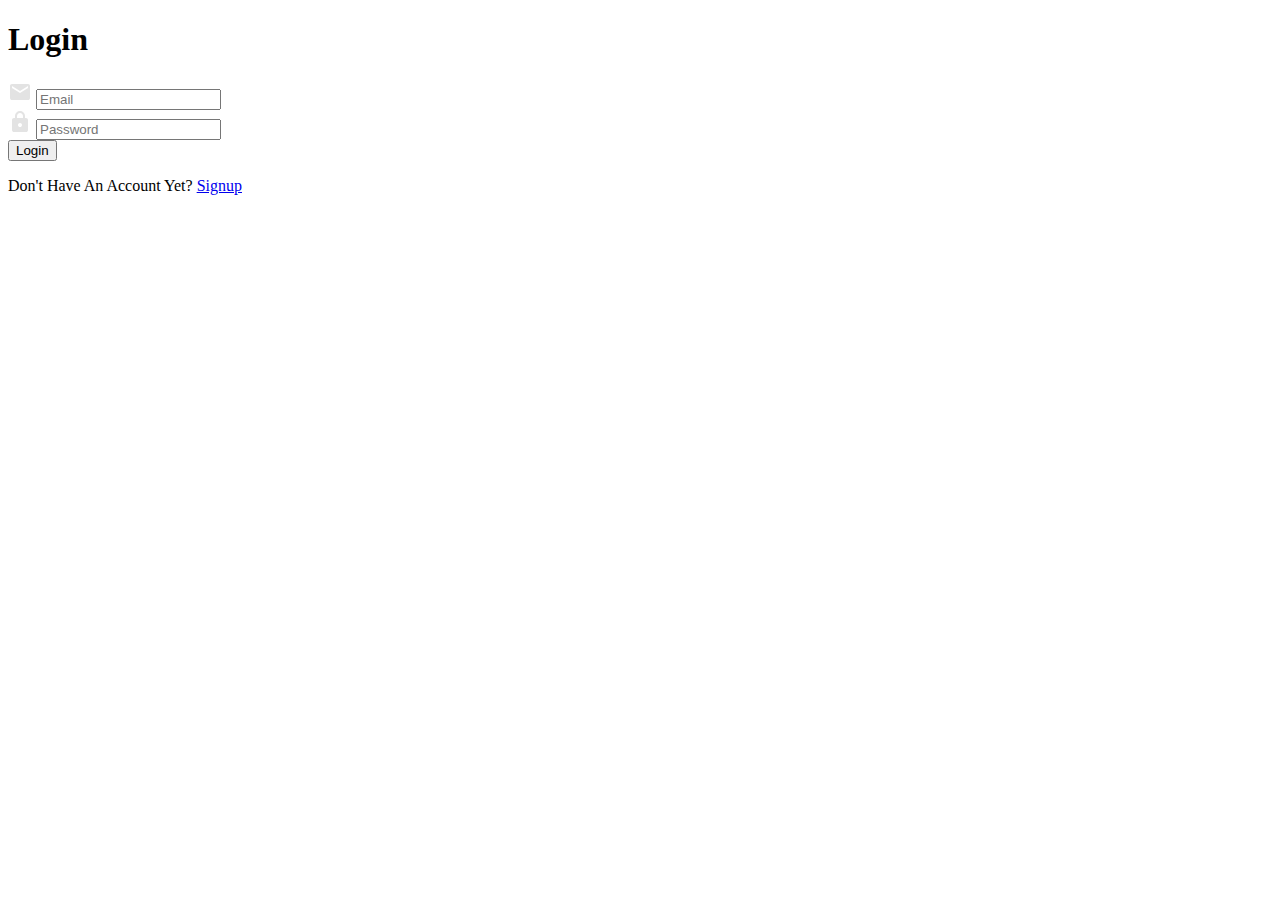
<file: assets/login.html>
<!DOCTYPE html>
<head>
  <title>Oldie Helper</title>
  <link rel="icon" href="./assets/images/Oldie-Helper-Logo.png">
   <meta charset="UTF-8" />
  <meta content="The Best Website For Finding The Right Teens To Help You!" property="og:description" />
  <meta content="../assets/images/Oldie_Helper_Logo.png" property="og:image" />
<!-- Google tag (gtag.js) -->
<script async src="https://www.googletagmanager.com/gtag/js?id=G-T87NVP54ZN"></script>
<script>
  window.dataLayer = window.dataLayer || [];
  function gtag(){dataLayer.push(arguments);}
  gtag('js', new Date());

  gtag('config', 'G-T87NVP54ZN');
</script>
  <link rel="stylesheet" href="./css/style.css">
  <script async src="https://pagead2.googlesyndication.com/pagead/js/adsbygoogle.js?client=ca-pub-2039037816223451"
     crossorigin="anonymous"></script>
</head>
<body>
  <div class="wrapper">
  <h1>Login</h1>
    <form>
   <div>
        <label for="email-input">
          <svg xmlns="http://www.w3.org/2000/svg" height="24px" viewBox="0 -960 960 960" width="24px" fill="#e3e3e3"><path d="M160-160q-33 0-56.5-23.5T80-240v-480q0-33 23.5-56.5T160-800h640q33 0 56.5 23.5T880-720v480q0 33-23.5 56.5T800-160H160Zm320-280 320-200v-80L480-520 160-720v80l320 200Z"/></svg>
        </label>
        <input required type="email" name="email" id="email-input" placeholder="Email">
      </div>
     <div>
        <label for="password-input">
          <svg xmlns="http://www.w3.org/2000/svg" height="24px" viewBox="0 -960 960 960" width="24px" fill="#e3e3e3"><path d="M240-80q-33 0-56.5-23.5T160-160v-400q0-33 23.5-56.5T240-640h40v-80q0-83 58.5-141.5T480-920q83 0 141.5 58.5T680-720v80h40q33 0 56.5 23.5T800-560v400q0 33-23.5 56.5T720-80H240Zm240-200q33 0 56.5-23.5T560-360q0-33-23.5-56.5T480-440q-33 0-56.5 23.5T400-360q0 33 23.5 56.5T480-280ZM360-640h240v-80q0-50-35-85t-85-35q-50 0-85 35t-35 85v80Z"/></svg>
        </label>
        <input required type="password" name="password" id="password-input" placeholder="Password">
      </div>
      <div>
        <button type="submit">Login</button>
      </div>
    </form>
     <p> Don't Have An Account Yet? <a href="./signup.html">Signup</a></p>
  </div>
</body>
</file>
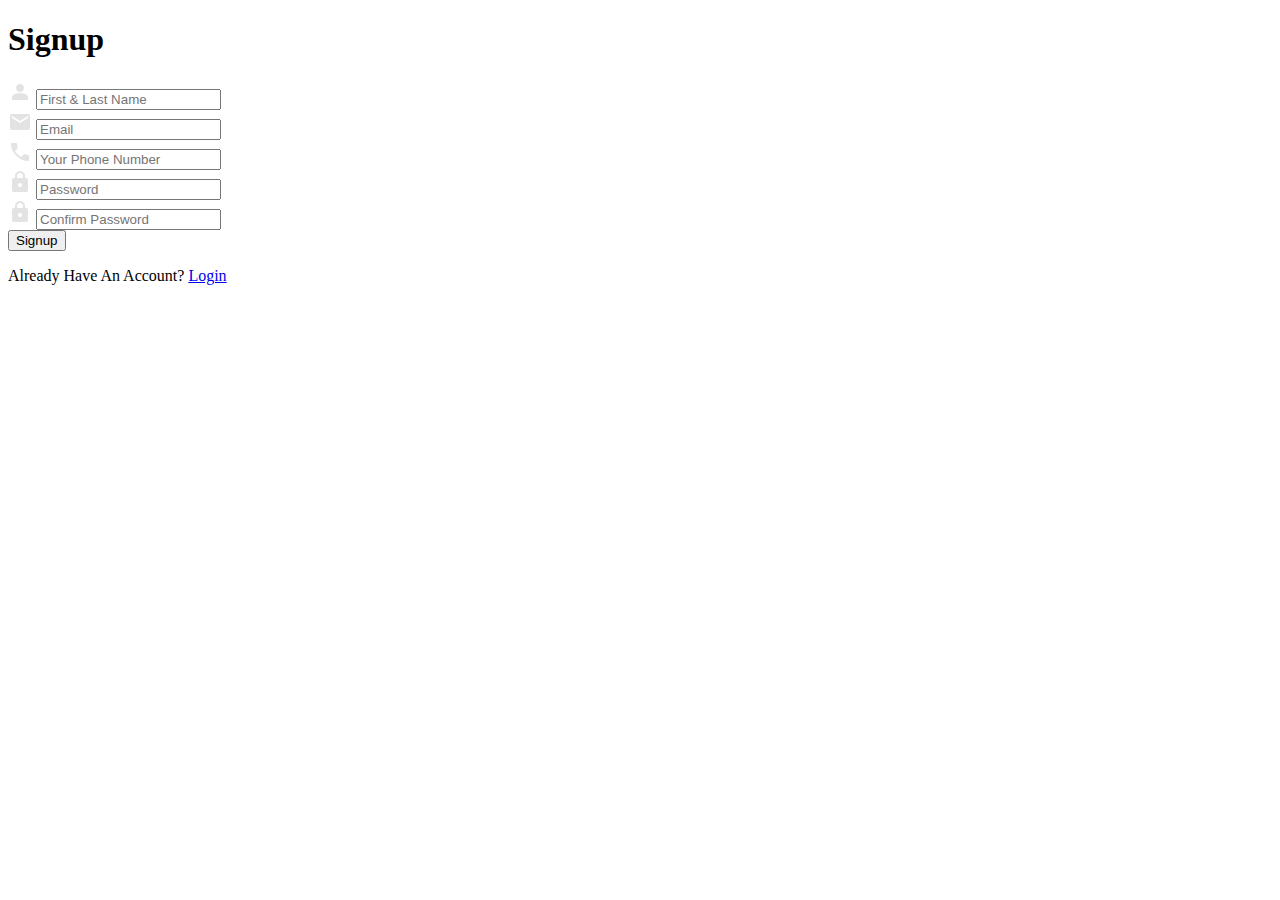
<file: assets/signup.html>
<!DOCTYPE html>
<html>
<head>
  <title>Oldie Helper</title>
  <link rel="icon" href="./images/Oldie-Helper-Logo.png">
   <meta charset="UTF-8" />
  <meta content="The Best Website For Finding The Right Teens To Help You!" property="og:description" />
  <meta content="./images/Oldie_Helper_Logo.png" property="og:image" />
<!-- Google tag (gtag.js) -->
<script async src="https://www.googletagmanager.com/gtag/js?id=G-T87NVP54ZN"></script>
<script>
  window.dataLayer = window.dataLayer || [];
  function gtag(){dataLayer.push(arguments);}
  gtag('js', new Date());

  gtag('config', 'G-T87NVP54ZN');
</script>
  <link rel="stylesheet" href="./css/style.css">
  <script async src="https://pagead2.googlesyndication.com/pagead/js/adsbygoogle.js?client=ca-pub-2039037816223451"
     crossorigin="anonymous"></script>
</head>
<body>
  <div class="wrapper">
    <h1>Signup</h1>
    <form>
      <div>
        <label for="name-input">
          <svg xmlns="http://www.w3.org/2000/svg" height="24px" viewBox="0 -960 960 960" width="24px" fill="#e3e3e3"><path d="M480-480q-66 0-113-47t-47-113q0-66 47-113t113-47q66 0 113 47t47 113q0 66-47 113t-113 47ZM160-160v-112q0-34 17.5-62.5T224-378q62-31 126-46.5T480-440q66 0 130 15.5T736-378q29 15 46.5 43.5T800-272v112H160Z"/></svg>
        </label>
        <input required type="text" name="First & Last Name" id="name-input" placeholder="First & Last Name">
      </div>
      <div>
        <label for="email-input">
          <svg xmlns="http://www.w3.org/2000/svg" height="24px" viewBox="0 -960 960 960" width="24px" fill="#e3e3e3"><path d="M160-160q-33 0-56.5-23.5T80-240v-480q0-33 23.5-56.5T160-800h640q33 0 56.5 23.5T880-720v480q0 33-23.5 56.5T800-160H160Zm320-280 320-200v-80L480-520 160-720v80l320 200Z"/></svg>
        </label>
        <input required type="email" name="email" id="email-input" placeholder="Email">
      </div>
      <div>
        <label for="phone-number-input">
          <svg xmlns="http://www.w3.org/2000/svg" height="24px" viewBox="0 -960 960 960" width="24px" fill="#e3e3e3"><path d="M798-120q-125 0-247-54.5T329-329Q229-429 174.5-551T120-798q0-18 12-30t30-12h162q14 0 25 9.5t13 22.5l26 140q2 16-1 27t-11 19l-97 98q20 37 47.5 71.5T387-386q31 31 65 57.5t72 48.5l94-94q9-9 23.5-13.5T670-390l138 28q14 4 23 14.5t9 23.5v162q0 18-12 30t-30 12Z"/></svg>
        </label>
        <input required type ="tel" name="phone-number" id="phone-number-input" placeholder="Your Phone Number">
      </div>
      <div>
        <label for="password-input">
          <svg xmlns="http://www.w3.org/2000/svg" height="24px" viewBox="0 -960 960 960" width="24px" fill="#e3e3e3"><path d="M240-80q-33 0-56.5-23.5T160-160v-400q0-33 23.5-56.5T240-640h40v-80q0-83 58.5-141.5T480-920q83 0 141.5 58.5T680-720v80h40q33 0 56.5 23.5T800-560v400q0 33-23.5 56.5T720-80H240Zm240-200q33 0 56.5-23.5T560-360q0-33-23.5-56.5T480-440q-33 0-56.5 23.5T400-360q0 33 23.5 56.5T480-280ZM360-640h240v-80q0-50-35-85t-85-35q-50 0-85 35t-35 85v80Z"/></svg>
        </label>
        <input required type="password" name="password" id="password-input" placeholder="Password">
      </div>
      <div>
        <label for="repeat-password-input">
          <svg xmlns="http://www.w3.org/2000/svg" height="24px" viewBox="0 -960 960 960" width="24px" fill="#e3e3e3"><path d="M240-80q-33 0-56.5-23.5T160-160v-400q0-33 23.5-56.5T240-640h40v-80q0-83 58.5-141.5T480-920q83 0 141.5 58.5T680-720v80h40q33 0 56.5 23.5T800-560v400q0 33-23.5 56.5T720-80H240Zm240-200q33 0 56.5-23.5T560-360q0-33-23.5-56.5T480-440q-33 0-56.5 23.5T400-360q0 33 23.5 56.5T480-280ZM360-640h240v-80q0-50-35-85t-85-35q-50 0-85 35t-35 85v80Z"/></svg>
        </label>
        <input required type="password" name="repeat-password" id="repeat-password-input" placeholder="Confirm Password">
      </div>
      <div>
        <button type="submit">Signup</button>
      </div>
    </form>
    <p> Already Have An Account? <a href="./login.html">Login</a></p>
  </div>
</body>
</html>
</file>
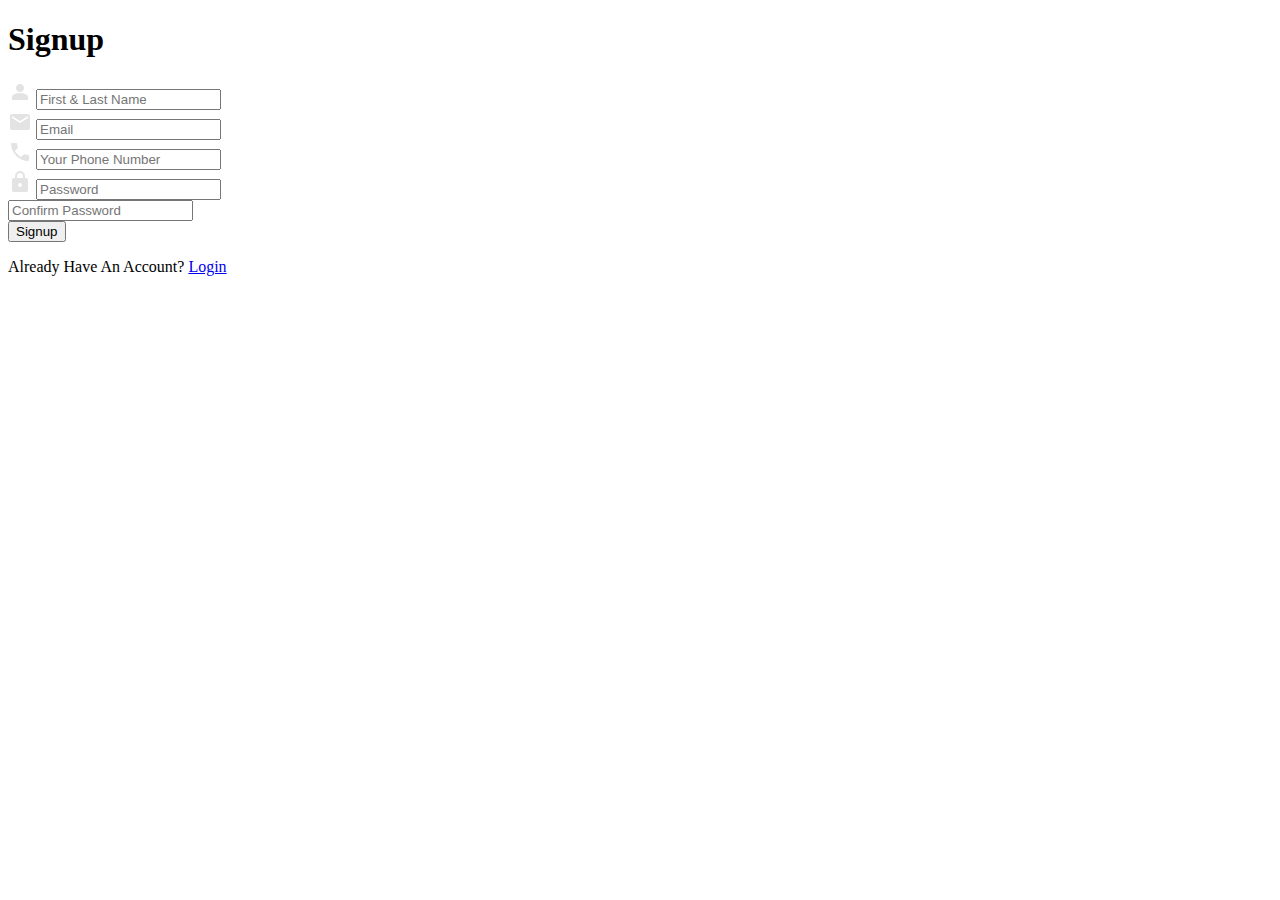
<file: assets/html/signup.html>
<!DOCTYPE html>
<head>
  <title>Oldie Helper</title>
  <link rel="icon" href="./assets/images/Oldie-Helper-Logo.png">
   <meta charset="UTF-8" />
  <meta content="The Best Website For Finding The Right Teens To Help You!" property="og:description" />
  <meta content="./assets/images/Oldie_Helper_logo.png" property="og:image" />
<!-- Google tag (gtag.js) -->
<script async src="https://www.googletagmanager.com/gtag/js?id=G-T87NVP54ZN"></script>
<script>
  window.dataLayer = window.dataLayer || [];
  function gtag(){dataLayer.push(arguments);}
  gtag('js', new Date());

  gtag('config', 'G-T87NVP54ZN');
</script>
</head>
<body>
  <div class="wrapper">
    <h1>Signup</h1>
    <form>
      <div>
        <label for="name-input">
          <svg xmlns="http://www.w3.org/2000/svg" height="24px" viewBox="0 -960 960 960" width="24px" fill="#e3e3e3"><path d="M480-480q-66 0-113-47t-47-113q0-66 47-113t113-47q66 0 113 47t47 113q0 66-47 113t-113 47ZM160-160v-112q0-34 17.5-62.5T224-378q62-31 126-46.5T480-440q66 0 130 15.5T736-378q29 15 46.5 43.5T800-272v112H160Z"/></svg>
        </label>
        <input required type="text" name="First & Last Name" id="name-input" placeholder="First & Last Name">
      </div>
      <div>
        <label for="email-input">
          <svg xmlns="http://www.w3.org/2000/svg" height="24px" viewBox="0 -960 960 960" width="24px" fill="#e3e3e3"><path d="M160-160q-33 0-56.5-23.5T80-240v-480q0-33 23.5-56.5T160-800h640q33 0 56.5 23.5T880-720v480q0 33-23.5 56.5T800-160H160Zm320-280 320-200v-80L480-520 160-720v80l320 200Z"/></svg>
        </label>
        <input required type="email" name="email" id="email-input" placeholder="Email">
      </div>
      <div>
        <label for="phone-number-input">
          <svg xmlns="http://www.w3.org/2000/svg" height="24px" viewBox="0 -960 960 960" width="24px" fill="#e3e3e3"><path d="M798-120q-125 0-247-54.5T329-329Q229-429 174.5-551T120-798q0-18 12-30t30-12h162q14 0 25 9.5t13 22.5l26 140q2 16-1 27t-11 19l-97 98q20 37 47.5 71.5T387-386q31 31 65 57.5t72 48.5l94-94q9-9 23.5-13.5T670-390l138 28q14 4 23 14.5t9 23.5v162q0 18-12 30t-30 12Z"/></svg>
        <input required type ="tel" name="phone-number" id="phone-number-input" placeholder="Your Phone Number">
      </div>
      <div>
        <label for="password-input">
          <svg xmlns="http://www.w3.org/2000/svg" height="24px" viewBox="0 -960 960 960" width="24px" fill="#e3e3e3"><path d="M240-80q-33 0-56.5-23.5T160-160v-400q0-33 23.5-56.5T240-640h40v-80q0-83 58.5-141.5T480-920q83 0 141.5 58.5T680-720v80h40q33 0 56.5 23.5T800-560v400q0 33-23.5 56.5T720-80H240Zm240-200q33 0 56.5-23.5T560-360q0-33-23.5-56.5T480-440q-33 0-56.5 23.5T400-360q0 33 23.5 56.5T480-280ZM360-640h240v-80q0-50-35-85t-85-35q-50 0-85 35t-35 85v80Z"/></svg>
        </label>
        <input required type="password" name="password" id="password-input" placeholder="Password">
      </div>
      <div>
        <input required type="password" name="repeat-password" id="repeat-password-input" placeholder="Confirm Password">
      </div>
      <div>
        <button type="submit">Signup</button>
      </div>
    </form>
    <p> Already Have An Account? <a href="./login.html">Login</a></p>
  </div>
</body>
</file>
<file: assets/css/style.css>

</file>
